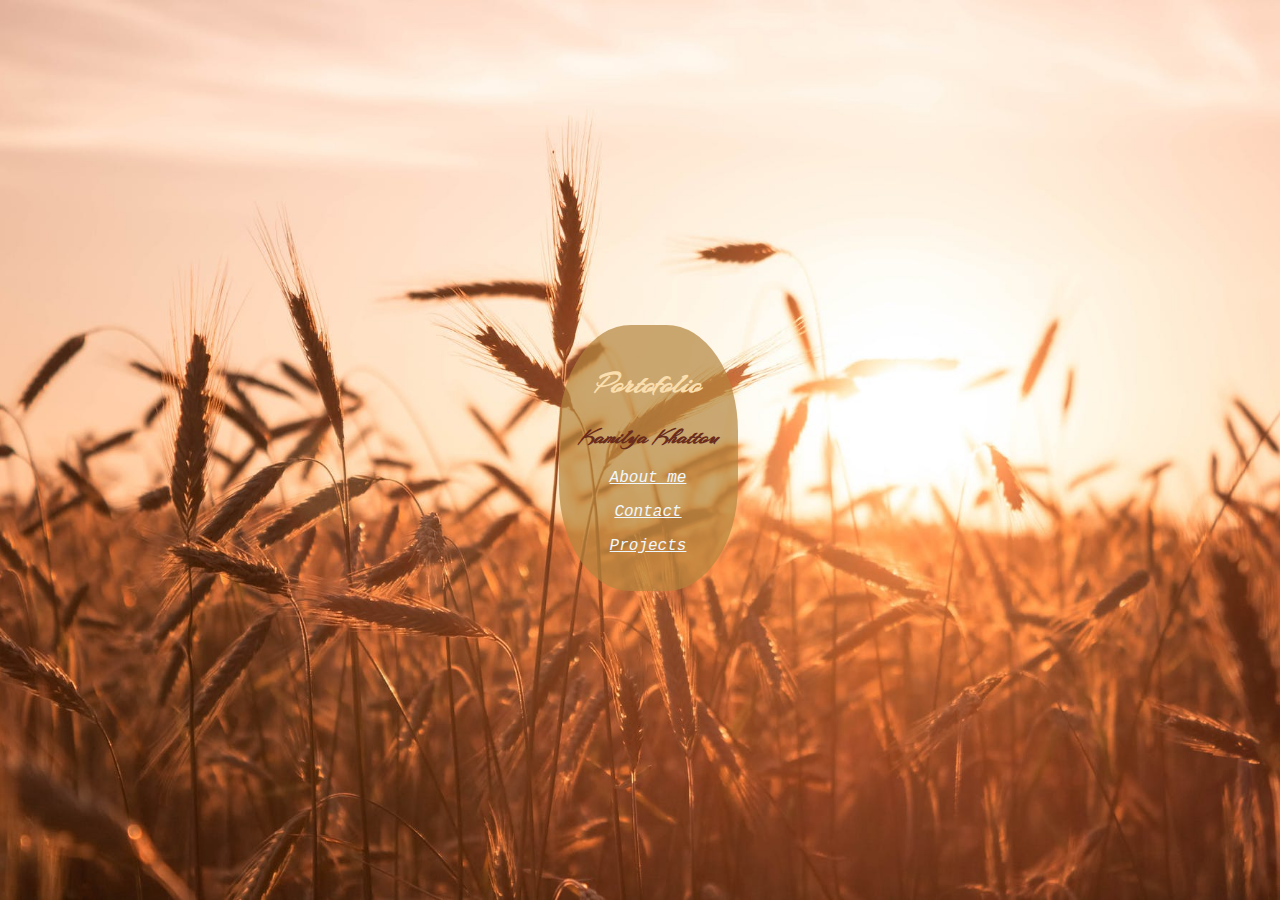
<file: index.html>
<!DOCTYPE html>
<html lang="en">
<head>
    <meta charset="UTF-8">
    <meta name="viewport" content="width=device-width, initial-scale=1.0">
    <title> Portofolio </title>
    <link href ='https://fonts.googleapis.com/css?family=Arizonia' rel ='stylesheet'>
    <link rel="stylesheet" href="style.css">
    <style>
      body {
     display: flex;
     align-items: center;
     justify-content: center;
     background-image: url('photo40.jpg');
     position: relative;
     height: 100vh;
     width: 100%;
     background-size: cover;
     background-position: center;
     background-repeat: no-repeat;
     background-attachment: fixed;
    }
    .text{
     padding: 20px;
     justify-content: center;
     text-align: center;  
     background-blend-mode: overlay;
     background-color: hsla(36, 49%, 47%, 0.7);
     border-radius: 40%;
    }
    h1{
     font-family: 'arizonia';
     font-size: 30px;
     color:rgb(250, 222, 174);
    
    }
    h2{
       font-family: 'arizonia';
       color:rgb(105, 43, 27);
       font-size: 22px;
    }
    a{
     font-family: 'Courier New', monospace;
    display: block;
  margin-top: 1em;
  margin-bottom: 1em;
  margin-left: 0;
  margin-right: 0;

    }
    #abo{
       color: aliceblue;
    }
    #con{
       color: aliceblue;
    }
    #pro{
       color: aliceblue;
    }
    
    a:hover {
  background-color: rgba(5, 5, 5, 0.616);
}


    
    </style>
</head>

<body>
  
    <div class="text">
      
     <h1> <i>Portofolio </i> </h1>   
    <h2> <i> Kamilya Khattou </i> </h2>
    <a href="about.html" id="abo"> <i>About me </i> </a> 
    
   <a href="contact.html" id="con"> <i> Contact </i> </a>
    <a href="project.html" id="pro"> <i> Projects </i> </a>

</div>

    
</body>

</html>
</file>
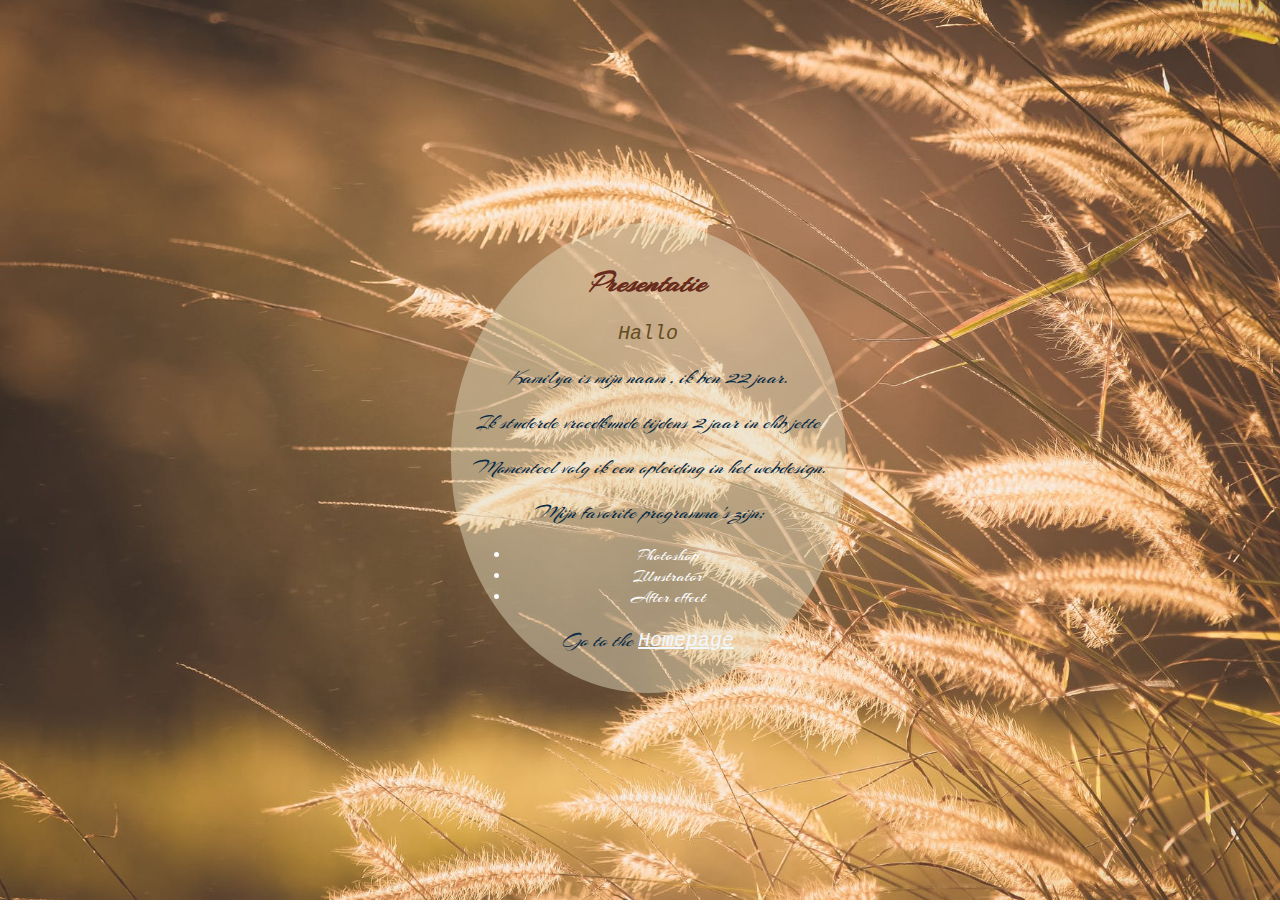
<file: about.html>
<!DOCTYPE html>
<html lang="en">
<head>
    <meta charset="UTF-8">
    <meta name="viewport" content="width=device-width, initial-scale=1.0">
    <title>Document</title>
    <link rel ='stylesheet' href ='https://fonts.googleapis.com/css?family=Arizonia'>
    <link rel ='stylesheet' href ='https://fonts.googleapis.com/css?family=AnnieUseYourTelescope'>
    <link rel="stylesheet" href ="ab.css">
    <style>
        body {
      display: flex;
      align-items: center;
      justify-content: center;
      background-image: url('photo34.jpg');
      position: relative;
      height: 100vh;
      width: 100%;
      background-size: cover;
      background-position: center;
      background-repeat: no-repeat;
      background-attachment: fixed;
    } 
    .text{
            padding: 20px;
            justify-content: center;
            text-align: center;
            background-blend-mode: overlay;
            background-color: hsla(49, 43%, 83%, 0.466);
            border-radius: 60%;
          }  
          
          
    h1{
            font-family: 'arizonia';
            font-size: 30px;
            color:rgb(105, 43, 27);
            }    
    p{
     font-family: 'arizonia';
    font-size: 20px;
    color: rgb(10, 44, 71);
    }
    #begin{
        color:rgb(100, 77, 30);
              font-family: 'Courier New', monospace;
              font-size: 20px;
          }
       ul{
           color: rgb(252, 252, 252);
           font-family:'arizonia';
           font-size: 17px;
           
       }   
    #home{
        font-family: 'Courier New', monospace;
    color: aliceblue;
    }
    a:hover {
  background-color: rgba(5, 5, 5, 0.616);
}

    </style>
    </head>

<body>
    <div class="text">
    
    <h1><i>Presentatie </i></h1>
    <p id="begin"> <i> Hallo </i></p>
    <p><i>Kamilya is mijn naam , ik ben 22 jaar.</i></p>
      <p><i>Ik studerde vroedkunde tijdens  2 jaar in ehb jette</i></p>
      <p><i>Momenteel volg ik een opleiding in het webdesign.</i></p>
       <p><i>Mijn favorite programma's zijn;</i></p>
       
   
        <ul>
            <li>Photoshop</li>
            <li> Illustrator</li>
                <li> After effect</li>
        </ul>
  
   

    <p><i>Go to the <a href="index.html" id="home">Homepage</a> </i></p>

</div>

</body>
</html>
</file>
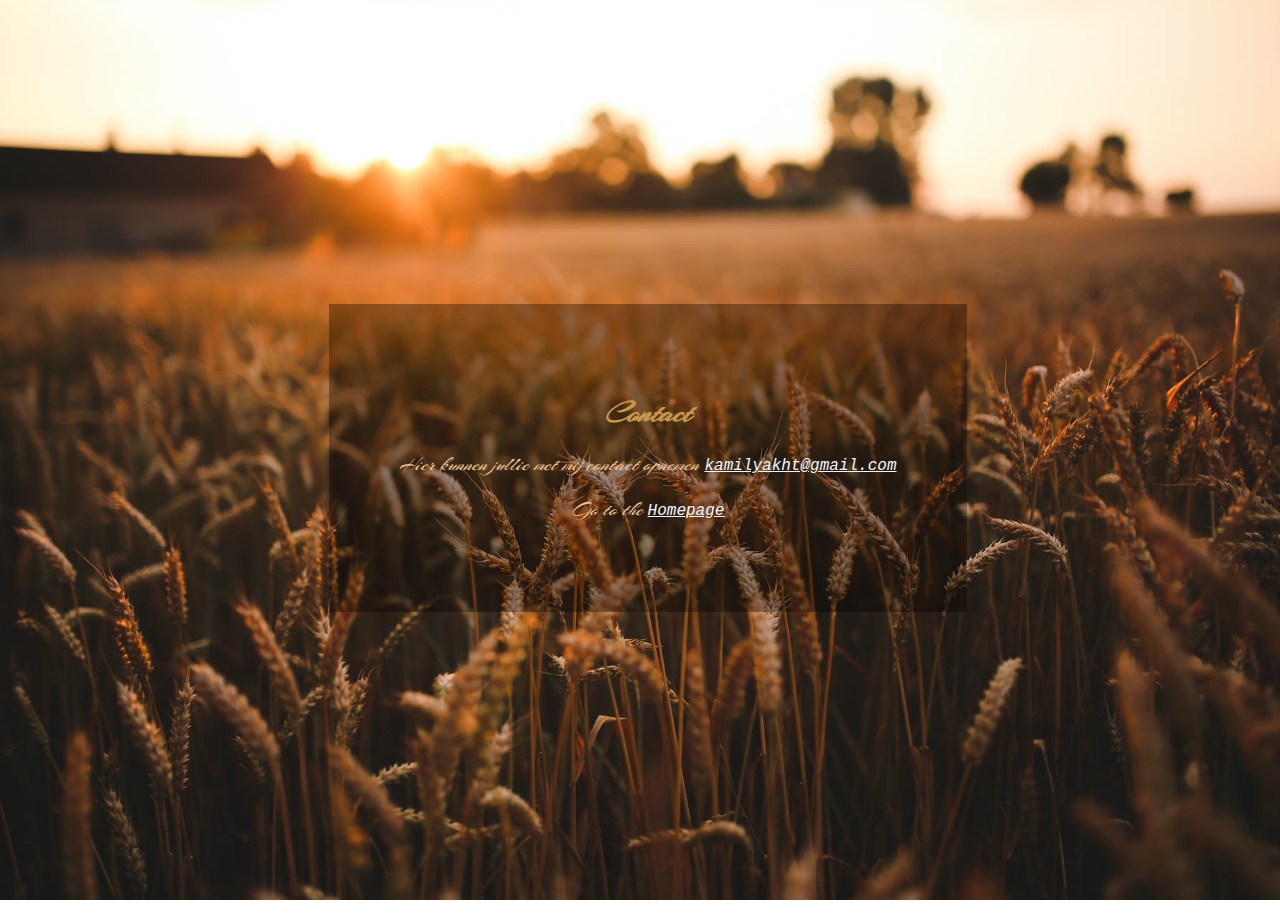
<file: contact.html>
<!DOCTYPE html>
<html lang="en">
<head>
    <meta charset="UTF-8">
    <meta name="viewport" content="width=device-width, initial-scale=1.0">
    <title>sociaal </title>
    <link href ='https://fonts.googleapis.com/css?family=Arizonia' rel ='stylesheet'>
<link href ='https://fonts.googleapis.com/css?family=AnnieUseYourTelescope' rel ='stylesheet'>
<link rel="stylesheet" href="con.css">
<style>
  body {
       display: flex;
       align-items: center;
       justify-content: center;
       background-image: url('sunset.jpg');
       position: relative;
       height: 100vh;
       width: 100%;
       background-size: cover;
       background-position: center;
       background-repeat: no-repeat;
       background-attachment: fixed;
     } 
     p{
           font-family: 'arizonia';
           font-size: 20px;
           color: rgb(235, 194, 147);
     }
     .text{
       padding: 70px;
       justify-content: center;
       text-align: center;
       background-blend-mode: overlay;
       background-color: hsla(0, 0%, 0%, 0.336);
       border-radius: 0%;
     }  

     h1{
       font-family: 'arizonia';
       font-size: 30px;
       color:rgb(197, 153, 77);
     
     }
     #home{
   font-family: 'Courier New', monospace;
color: aliceblue;
font-size: 16px;
}
#mail{
   font-family: 'Courier New', monospace;
color: aliceblue;
font-size: 16px;
}
a:hover {
  background-color: rgba(194, 182, 78, 0.616);
}


       
</style>   
</head>

<body>
   
<div class="text">
    <h1><i>Contact</i></h1>
    <p> <i>Hier kunnen jullie met mij contact opnemen</i> <a href="mailto:kamilyakht@gmail.com" id="mail"> <i>kamilyakht@gmail.com</i></a></p>
    <p> <i>Go to the</i> <a href="index.html" id="home"><i>Homepage </i></a> </p>
</div>

 
</body>
</html>
</file>
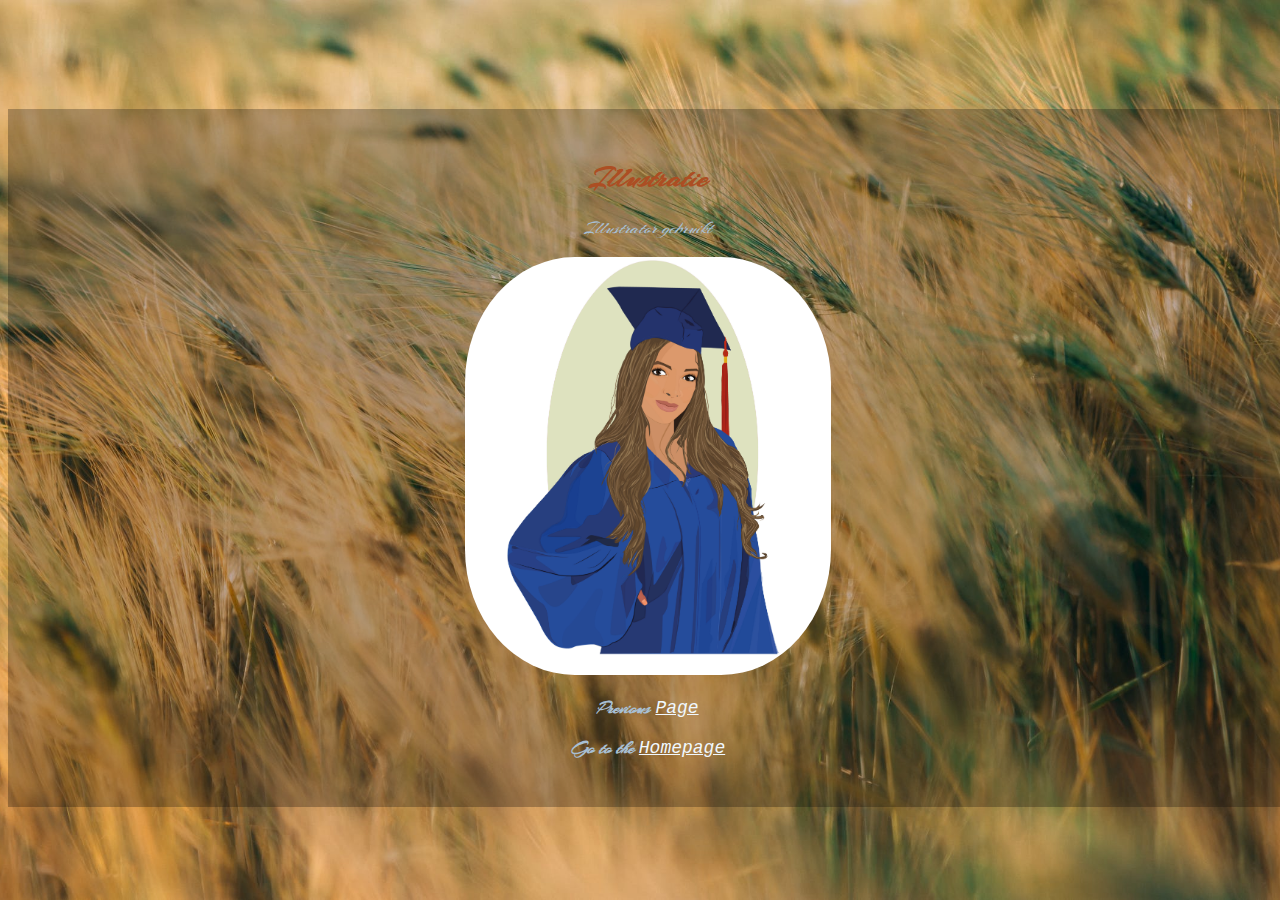
<file: illustratie.html>
<!DOCTYPE html>
<html lang="en">
<head>
    <meta charset="UTF-8">
    <meta name="viewport" content="width=device-width, initial-scale=1.0">
    <title>Document</title>
    <link href='https://fonts.googleapis.com/css?family=Arizonia' rel='stylesheet'>
    <link rel="stylesheet" href="illu.css">
    <style>
      body {
     display: flex;
     align-items: center;
     justify-content: center;
     background-image: url('k09082.jpg');
     position: relative;
     height: 100vh;
     width: 100%;
     background-size: cover;
     background-position: center;
     background-repeat: no-repeat;
     background-attachment: fixed;
   }
   img{
       width: 30%;
      border-radius: 30%;
   }
   .text{
     padding: 30px;
     justify-content: center;
     text-align: center;
     background-blend-mode: overlay;
     background-color: hsla(0, 0%, 2%, 0.267);
     border-radius: 0%;
   }  

   h1{
     font-family: 'Arizonia';
     font-size: 30px;
     color: rgb(172, 78, 35);
     
   
   }

   p{
     font-family: 'Arizonia';
     color: rgb(168, 191, 211);
     font-size: 18px;

   }  
   a:hover {
  background-color: rgba(5, 5, 5, 0.616);
}

   #homepage{
          font-family: 'Courier New', monospace;
         
            color: aliceblue;
        }
        #page{
          font-family: 'Courier New', monospace;
         
            color: aliceblue;
        }
  
  
 </style>
</head>

<body>
   
        <div class="text">
            <h1> <i>Illustratie</i></h1>
            <p> <i>Illustrator gebruikt</i></p>
            <img src="dina.jpg" alt="illust">
            <p><strong> <i>Previous</i> </strong><a href="project.html" id="page"> <i>Page</i></a></p>
            <p><strong> <i>Go to the</i></strong> <a href="index.html" id="homepage"> <i>Homepage</i></a></p>
        </div>
  
   
    
</body>
</html>
</file>
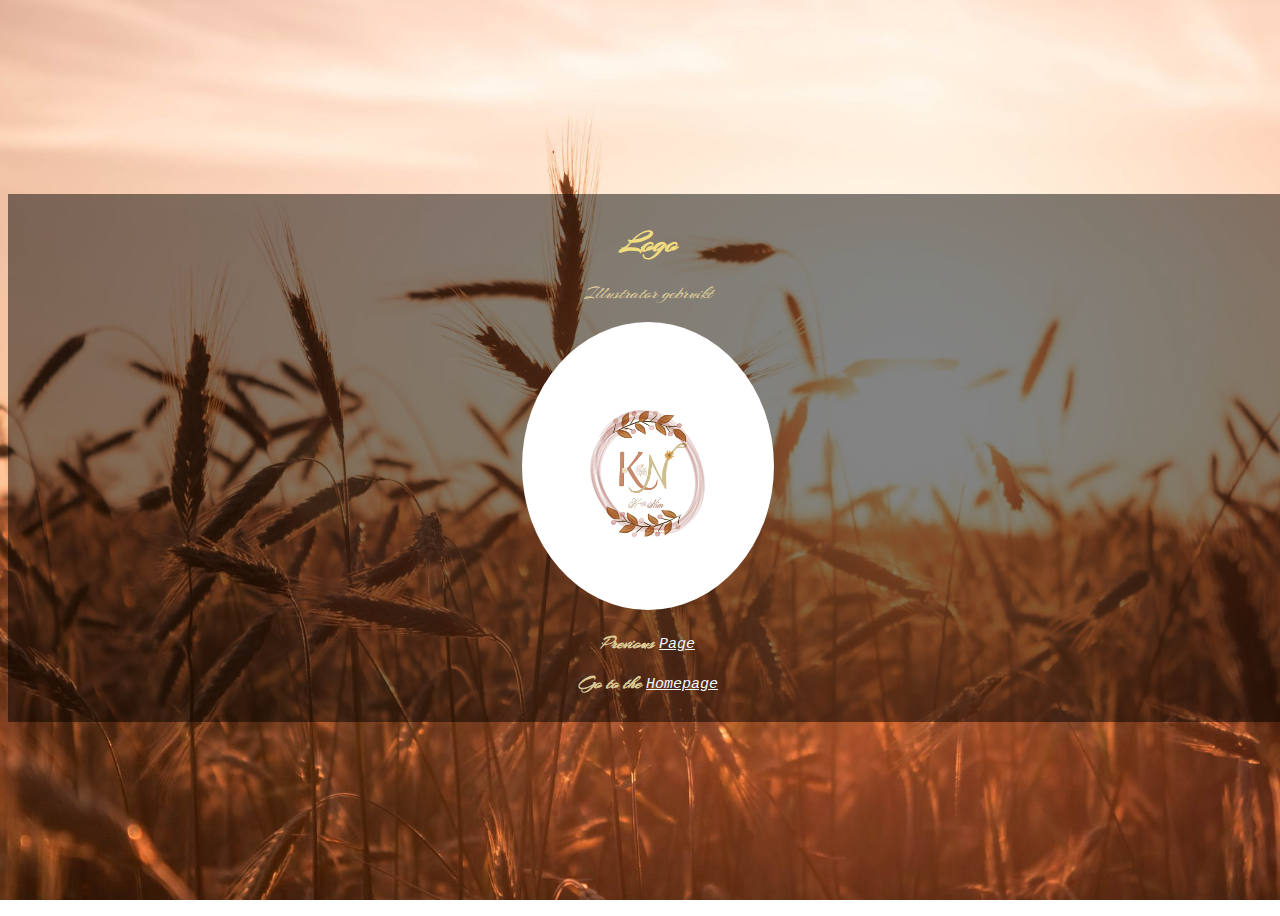
<file: logo.html>
<!DOCTYPE html>
<html lang="en">
<head>
    <meta charset="UTF-8">
    <meta name="viewport" content="width=device-width, initial-scale=1.0">
    <title>Document</title>
    <link href='https://fonts.googleapis.com/css?family=Arizonia' rel='stylesheet'>
    <link rel="stylesheet" href="log.css">
    <style>
      body {
          display: flex;
          align-items: center;
          justify-content: center;
          background-image: url('photo40.jpg');
          position: relative;
          height: 100vh;
          width: 100%;
          background-size: cover;
          background-position: center;
          background-repeat: no-repeat;
          background-attachment: fixed;
        }
        img{
            width: 20%;
            border-radius: 150%;
  
        }
        .text{
        padding: 10px;
          justify-content: center;
          text-align: center;
          background-blend-mode: overlay;
          background-color: hsla(0, 0%, 0%, 0.486);
          border-radius: 0%;
         
        }  
        h1{
          font-family: 'Arizonia';
          font-size: 30px;
          color:rgb(241, 220, 126);
        
        }
        p{
          font-family: 'Arizonia';
          color:rgb(219, 201, 150);
          font-size: 18px;
        }
  
        #homepage{
          font-family: 'Courier New', monospace;
         
            color: aliceblue;
            font-size: 15px
        }
        #page{
          font-family: 'Courier New', monospace;
         
            color: aliceblue;
            font-size: 15px
        }
        a:hover {
  background-color: rgba(5, 5, 5, 0.616);
}

  
      </style>
</head>

<body>
  
        <div class="text">
            <h1><i>Logo</i></h1>
            <p><i>Illustrator gebruikt</i></p>
            <img src="knlogo.jpg" alt="logo">
            <p><strong><i>Previous</i></strong> <a href="project.html" id="page"><i>Page</i></a></p>
            <p><strong> <i>Go to the </i></strong><a href="index.html" id="homepage"><i>Homepage</i></a></p>
        </div>
  
  
    
</body>
</html>
</file>
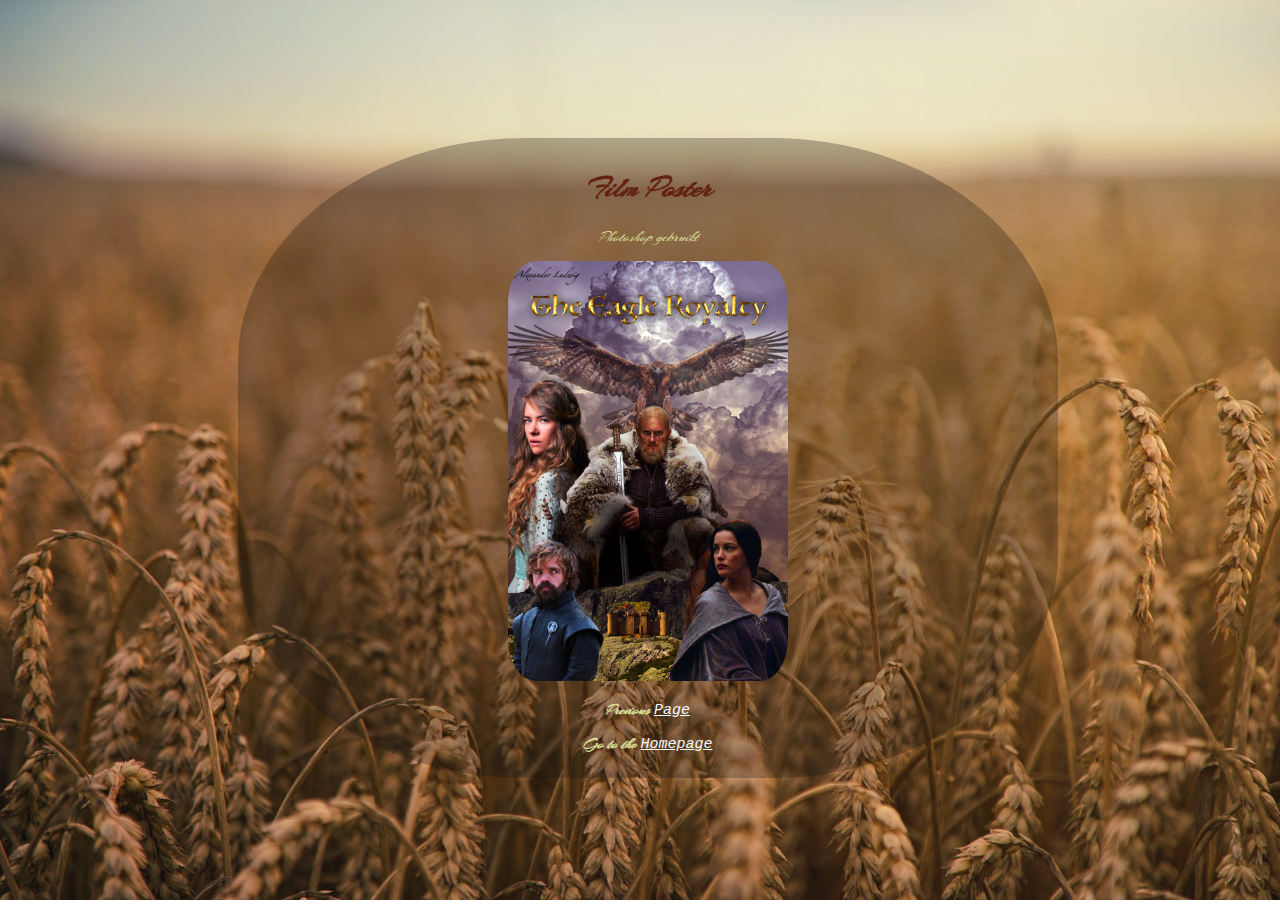
<file: poster.html>
<!DOCTYPE html>
<html lang="en">
<head>
    <meta charset="UTF-8">
    <meta name="viewport" content="width=device-width, initial-scale=1.0">
    <title>Document</title>
    <link href='https://fonts.googleapis.com/css?family=Arizonia' rel='stylesheet'>
    <link rel="stylesheet" href="post.css">
    <style>
      body {
display: flex;
align-items: center;
justify-content: center;
background-image: url('l1105396.jpg');
position: relative;
height: 100vh;
width: 100%;
background-size: cover;
background-position: center;
background-repeat: no-repeat;
background-attachment: fixed;
      }
.text{
     padding: 10px;
     justify-content: center;
     text-align: center;
     background-blend-mode: overlay;
     background-color: hsla(60, 9%, 7%, 0.281);
     border-radius: 35%;
   }  

   h1{
     font-family: 'arizonia';
     font-size: 30px;
     color:rgb(100, 34, 17);
   
   }
   p{
     font-family: 'arizonia';
     color:rgb(215, 219, 150);
     font-size: 15px;
   }
   #Homepage{
     font-family: 'Courier New', monospace;
    
       color: aliceblue;
   }
   #page{
     font-family: 'Courier New', monospace;
    
       color: aliceblue;
   }

   

     img {
width: 35%;
border-radius: 10%;

}
a:hover {
  background-color: rgba(5, 5, 5, 0.616);
}

 </style>
</head>

<body>
    
        <div class="text">
            <h1><i>Film Poster</i></h1>
            <p><i>Photoshop gebruikt</i></p>
            <img src="film-poster-kamilya-khattou.jpg" alt="poster">
            <p><strong><i>Previous</i> </strong><a href="project.html" id="page"> <i>Page</i></a></p>
            <p><strong><i>Go to the </i> </strong><a href="index.html" id="Homepage"><i>Homepage</i></a></p>
        </div>
   
    
</body>
</html>
</file>
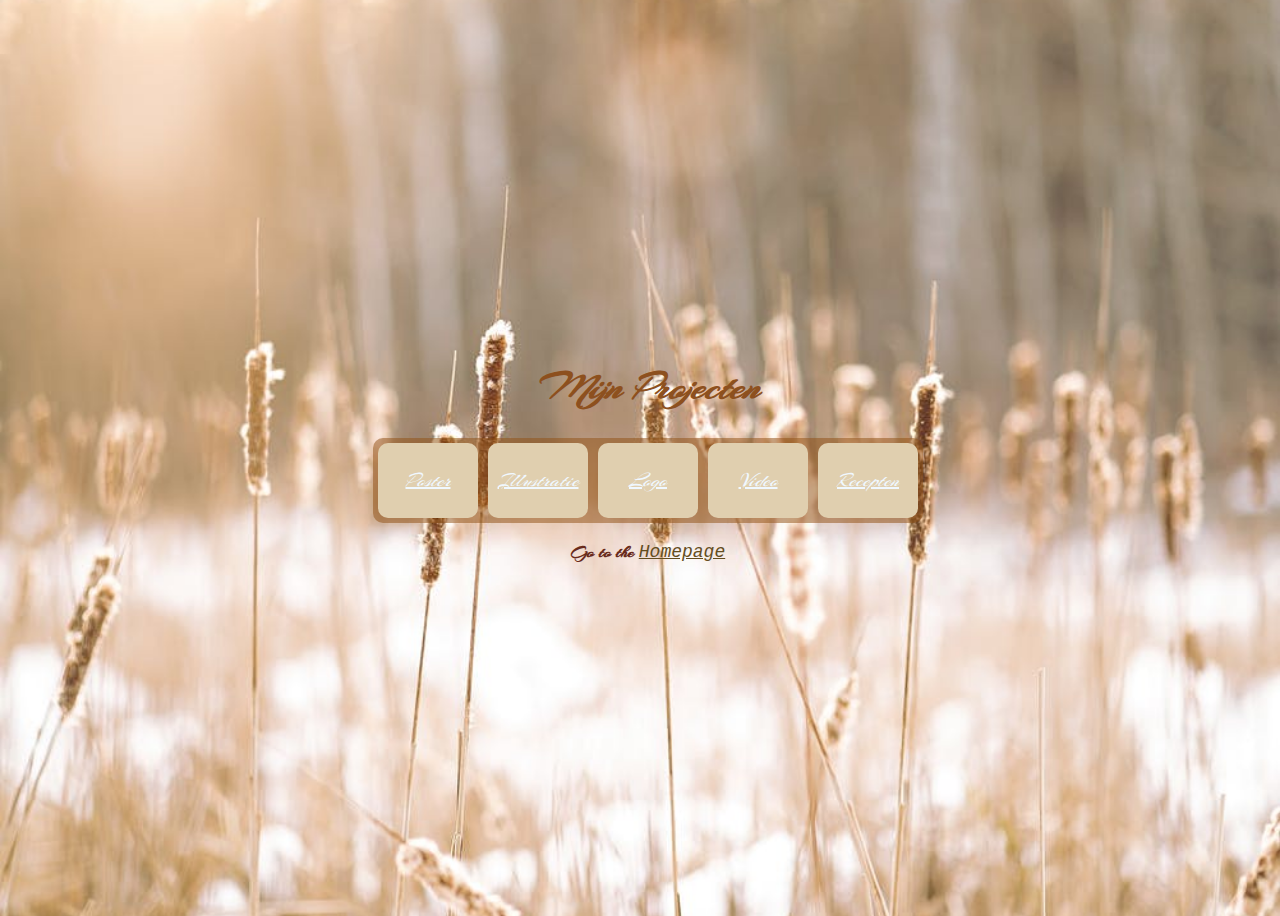
<file: project.html>
<!DOCTYPE html>
<html lang="en">
<head>
    <meta charset="UTF-8">
    <meta name="viewport" content="width=device-width, initial-scale=1.0">
    <title>projecten</title>
    <link href='https://fonts.googleapis.com/css?family=AnnieUseYourTelescope' rel='stylesheet'>
    <link href='https://fonts.googleapis.com/css?family=Arizonia' rel='stylesheet'>
    <link rel="stylesheet" href="pro.css">
    <style>
      body {
    display: flex;
    align-items: center;
    justify-content: center;
    background-image: url('p66.jpg');
    position: relative;
    height: 100vh;
    width: 100%;
    background-size: cover;
    background-position: center;
    background-repeat: no-repeat;
    background-attachment: fixed;
  } 
  .text{
    padding: 20px;
    justify-content: center;
    text-align: center;  }

    .flex-container {
      display: flex;
      background-color: rgba(146, 82, 23, 0.521);
      justify-content: center;
      border-radius: 10px;
    }
    
    .flex-container > div {
      background-color: #e0cfaf;
      width: 100px;
     margin: 5px;
      text-align: center;
      line-height: 75px;
      font-size: 20px;
      color: aliceblue;
      font-family: 'Arizonia';
      border-radius: 10px;
      
    }
    h1{
    font-family: 'Arizonia';
    font-size: 40px;
    color:rgb(141, 80, 30);
    }
    p{
        font-family:'Arizonia' ;
        font-size: 18px;
        color: rgb(105, 43, 27);
    
  }
  #home{
      color:rgb(100, 77, 30);
      font-family: 'Courier New', monospace;
  }
  #post{
    font-family: 'Arizonia';
      color: aliceblue;
  }
  #illu{
    font-family: 'Arizonia';
      color: aliceblue;
  }
  #logo{
    font-family: 'Arizonia';
      color: aliceblue;
  }
  #video{
    font-family: 'Arizonia';
      color: aliceblue;
  }
  #recept{
    font-family: 'Arizonia';
      color: aliceblue;
  }
  .flex-container > div:hover{
 
  background-color: rgba(5, 5, 5, 0.616);
  }
  #home:hover {
  background-color: rgba(206, 184, 89, 0.616);
}
div {
  position: relative;
  animation: myfirst 6s linear 0s;
}

@keyframes myfirst {
  0%   { left:-200px; top:0px;}
  25%  { left:100px; top:0px;}
  50%   { left:0px; top:0px;}
}


    

    </style>
</head>

<body>
    
    <div class="text">
    <h1> <i>Mijn Projecten </i></h1>
    <div>
    <div class="flex-container">
        <div><a href="poster.html" id="post"> <i>Poster</i></a></div>
        <div><a href="illustratie.html" id="illu"> <i>Illustratie</i></a></div>
        <div><a href="logo.html" id="logo"> <i>Logo</i></a> </div>  
        <div><a href="video.html" id="video"> <i>Video</i></a> </div>
        <div><a href="https://vigorous-turing-d23f17.netlify.app" id='recept'><i>Recepten</i></a></div>
      </div>
    </div>
      <p><strong>Go to the</strong> <a href="index.html" id="home"> <i>Homepage </i></a></p>
    </div>

     
    
</body>
</html>
</file>
<file: style.css>
body {
    display: flex;
    align-items: center;
    justify-content: center;
    background-image: url('photo40.jpg');
    position: relative;
    height: 100vh;
    width: 100%;
    background-size: cover;
    background-position: center;
    background-repeat: no-repeat;
    background-attachment: fixed;
   }
   .text{
    padding: 20px;
    justify-content: center;
    text-align: center;  
    background-blend-mode: overlay;
    background-color: hsla(36, 49%, 47%, 0.7);
    border-radius: 40%;
   }
   h1{
    font-family: 'arizonia';
    font-size: 30px;
    color:rgb(250, 222, 174);
   
   }
   h2{
      font-family: 'arizonia';
      color:rgb(105, 43, 27);
      font-size: 22px;
   }
   a{
    font-family: 'Courier New', monospace;
   display: block;
 margin-top: 1em;
 margin-bottom: 1em;
 margin-left: 0;
 margin-right: 0;

   }
   #abo{
      color: aliceblue;
   }
   #con{
      color: aliceblue;
   }
   #pro{
      color: aliceblue;
   }
   
   a:hover {
 background-color: rgba(5, 5, 5, 0.616);
}
</file>
<file: ab.css>
body {
    display: flex;
    align-items: center;
    justify-content: center;
    background-image: url('photo34.jpg');
    position: relative;
    height: 100vh;
    width: 100%;
    background-size: cover;
    background-position: center;
    background-repeat: no-repeat;
    background-attachment: fixed;
  } 
  .text{
          padding: 20px;
          justify-content: center;
          text-align: center;
          background-blend-mode: overlay;
          background-color: hsla(49, 43%, 83%, 0.466);
          border-radius: 60%;
        }  
        
        
  h1{
          font-family: 'arizonia';
          font-size: 30px;
          color:rgb(105, 43, 27);
          }    
  p{
   font-family: 'arizonia';
  font-size: 20px;
  color: rgb(10, 44, 71);
  }
  #begin{
      color:rgb(100, 77, 30);
            font-family: 'Courier New', monospace;
            font-size: 20px;
        }
     ul{
         color: rgb(252, 252, 252);
         font-family:'arizonia';
         font-size: 17px;
         
     }   
  #home{
      font-family: 'Courier New', monospace;
  color: aliceblue;
  }
  a:hover {
background-color: rgba(5, 5, 5, 0.616);
}
</file>
<file: con.css>
body {
    display: flex;
    align-items: center;
    justify-content: center;
    background-image: url('sunset.jpg');
    position: relative;
    height: 100vh;
    width: 100%;
    background-size: cover;
    background-position: center;
    background-repeat: no-repeat;
    background-attachment: fixed;
  } 
  p{
        font-family: 'arizonia';
        font-size: 20px;
        color: rgb(235, 194, 147);
  }
  .text{
    padding: 70px;
    justify-content: center;
    text-align: center;
    background-blend-mode: overlay;
    background-color: hsla(0, 0%, 0%, 0.336);
    border-radius: 0%;
  }  

  h1{
    font-family: 'arizonia';
    font-size: 30px;
    color:rgb(197, 153, 77);
  
  }
  #home{
font-family: 'Courier New', monospace;
color: aliceblue;
font-size: 16px;
}
#mail{
font-family: 'Courier New', monospace;
color: aliceblue;
font-size: 16px;
}
a:hover {
background-color: rgba(194, 182, 78, 0.616);
}
</file>
<file: illu.css>
body {
    display: flex;
    align-items: center;
    justify-content: center;
    background-image: url('k09082.jpg');
    position: relative;
    height: 100vh;
    width: 100%;
    background-size: cover;
    background-position: center;
    background-repeat: no-repeat;
    background-attachment: fixed;
  }
  img{
      width: 30%;
     border-radius: 30%;
  }
  .text{
    padding: 30px;
    justify-content: center;
    text-align: center;
    background-blend-mode: overlay;
    background-color: hsla(0, 0%, 2%, 0.267);
    border-radius: 0%;
  }  

  h1{
    font-family: 'Arizonia';
    font-size: 30px;
    color: rgb(172, 78, 35);
    
  
  }

  p{
    font-family: 'Arizonia';
    color: rgb(168, 191, 211);
    font-size: 18px;

  }  
  a:hover {
 background-color: rgba(5, 5, 5, 0.616);
}

  #homepage{
         font-family: 'Courier New', monospace;
        
           color: aliceblue;
       }
       #page{
         font-family: 'Courier New', monospace;
        
           color: aliceblue;
       }
</file>
<file: log.css>
body {
    display: flex;
    align-items: center;
    justify-content: center;
    background-image: url('photo40.jpg');
    position: relative;
    height: 100vh;
    width: 100%;
    background-size: cover;
    background-position: center;
    background-repeat: no-repeat;
    background-attachment: fixed;
  }
  img{
      width: 20%;
      border-radius: 150%;

  }
  .text{
  padding: 10px;
    justify-content: center;
    text-align: center;
    background-blend-mode: overlay;
    background-color: hsla(0, 0%, 0%, 0.486);
    border-radius: 0%;
   
  }  
  h1{
    font-family: 'Arizonia';
    font-size: 30px;
    color:rgb(241, 220, 126);
  
  }
  p{
    font-family: 'Arizonia';
    color:rgb(219, 201, 150);
    font-size: 18px;
  }

  #homepage{
    font-family: 'Courier New', monospace;
   
      color: aliceblue;
      font-size: 15px
  }
  #page{
    font-family: 'Courier New', monospace;
   
      color: aliceblue;
      font-size: 15px
  }
  a:hover {
background-color: rgba(5, 5, 5, 0.616);
}
</file>
<file: post.css>
body {
    display: flex;
    align-items: center;
    justify-content: center;
    background-image: url('l1105396.jpg');
    position: relative;
    height: 100vh;
    width: 100%;
    background-size: cover;
    background-position: center;
    background-repeat: no-repeat;
    background-attachment: fixed;
          }
    .text{
         padding: 10px;
         justify-content: center;
         text-align: center;
         background-blend-mode: overlay;
         background-color: hsla(60, 9%, 7%, 0.281);
         border-radius: 35%;
       }  
    
       h1{
         font-family: 'arizonia';
         font-size: 30px;
         color:rgb(100, 34, 17);
       
       }
       p{
         font-family: 'arizonia';
         color:rgb(215, 219, 150);
         font-size: 15px;
       }
       #Homepage{
         font-family: 'Courier New', monospace;
        
           color: aliceblue;
       }
       #page{
         font-family: 'Courier New', monospace;
        
           color: aliceblue;
       }
    
       
    
         img {
    width: 35%;
    border-radius: 10%;
    
    }
    a:hover {
      background-color: rgba(5, 5, 5, 0.616);
    }
</file>
<file: pro.css>
body {
    display: flex;
    align-items: center;
    justify-content: center;
    background-image: url('p66.jpg');
    position: relative;
    height: 100vh;
    width: 100%;
    background-size: cover;
    background-position: center;
    background-repeat: no-repeat;
    background-attachment: fixed;
  } 
  .text{
    padding: 20px;
    justify-content: center;
    text-align: center;  }

    .flex-container {
      display: flex;
      background-color: rgba(146, 82, 23, 0.521);
      justify-content: center;
      border-radius: 10px;
    }
    
    .flex-container > div {
      background-color: #e0cfaf;
      width: 100px;
     margin: 5px;
      text-align: center;
      line-height: 75px;
      font-size: 20px;
      color: aliceblue;
      font-family: 'Arizonia';
      border-radius: 10px;
      
    }
    h1{
    font-family: 'Arizonia';
    font-size: 40px;
    color:rgb(141, 80, 30);
    }
    p{
        font-family:'Arizonia' ;
        font-size: 18px;
        color: rgb(105, 43, 27);
    
  }
  #home{
      color:rgb(100, 77, 30);
      font-family: 'Courier New', monospace;
  }
  #post{
    font-family: 'Arizonia';
      color: aliceblue;
  }
  #illu{
    font-family: 'Arizonia';
      color: aliceblue;
  }
  #logo{
    font-family: 'Arizonia';
      color: aliceblue;
  }
  #video{
    font-family: 'Arizonia';
      color: aliceblue;
  }
  #recept{
    font-family: 'Arizonia';
      color: aliceblue;
  }
  .flex-container > div:hover{
 
  background-color: rgba(5, 5, 5, 0.616);
  }
  #home:hover {
  background-color: rgba(206, 184, 89, 0.616);
}
div {
  position: relative;
  animation: myfirst 6s linear 0s;
}

@keyframes myfirst {
  0%   { left:-200px; top:0px;}
  25%  { left:100px; top:0px;}
  50%   { left:0px; top:0px;}
}
</file>
